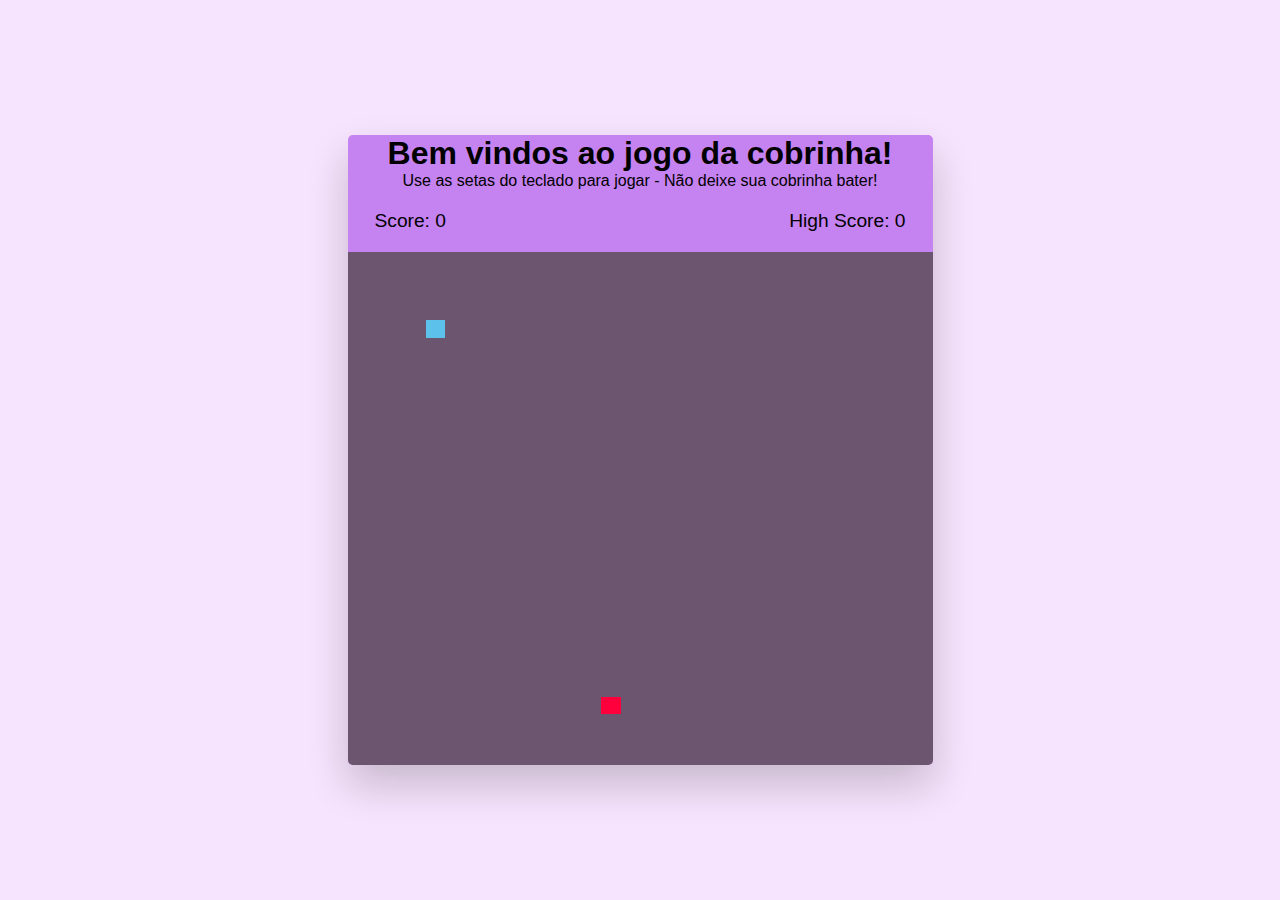
<file: index.html>
<!DOCTYPE html>
<!-- Coding By CodingNepal - youtube.com/codingnepal -->
<html lang="en" dir="ltr">
  <head>
    <meta charset="utf-8">
    <title>Jogo da cobrinha</title>
    <link rel="stylesheet" href="style.css">
    <meta name="viewport" content="width=device-width, initial-scale=1.0">
    <link rel="stylesheet" href="https://cdnjs.cloudflare.com/ajax/libs/font-awesome/6.3.0/css/all.min.css">
    <script src="script.js" defer></script>
  </head>
  <body>
    
    <div class="wrapper">
        <h1> Bem vindos ao jogo da cobrinha!</h1>
        <p>  Use as setas do teclado para jogar - Não deixe sua cobrinha bater!</p>
      <div class="game-details">
        <span class="score">Score: 0</span>
        <span class="high-score">High Score: 0</span>
      </div>
      <div class="play-board"></div>
      <div class="controls">
        <i data-key="ArrowLeft" class="fa-solid fa-arrow-left-long"></i>
        <i data-key="ArrowUp" class="fa-solid fa-arrow-up-long"></i>
        <i data-key="ArrowRight" class="fa-solid fa-arrow-right-long"></i>
        <i data-key="ArrowDown" class="fa-solid fa-arrow-down-long"></i>
      </div>
    </div>

  </body>
</html>
</file>
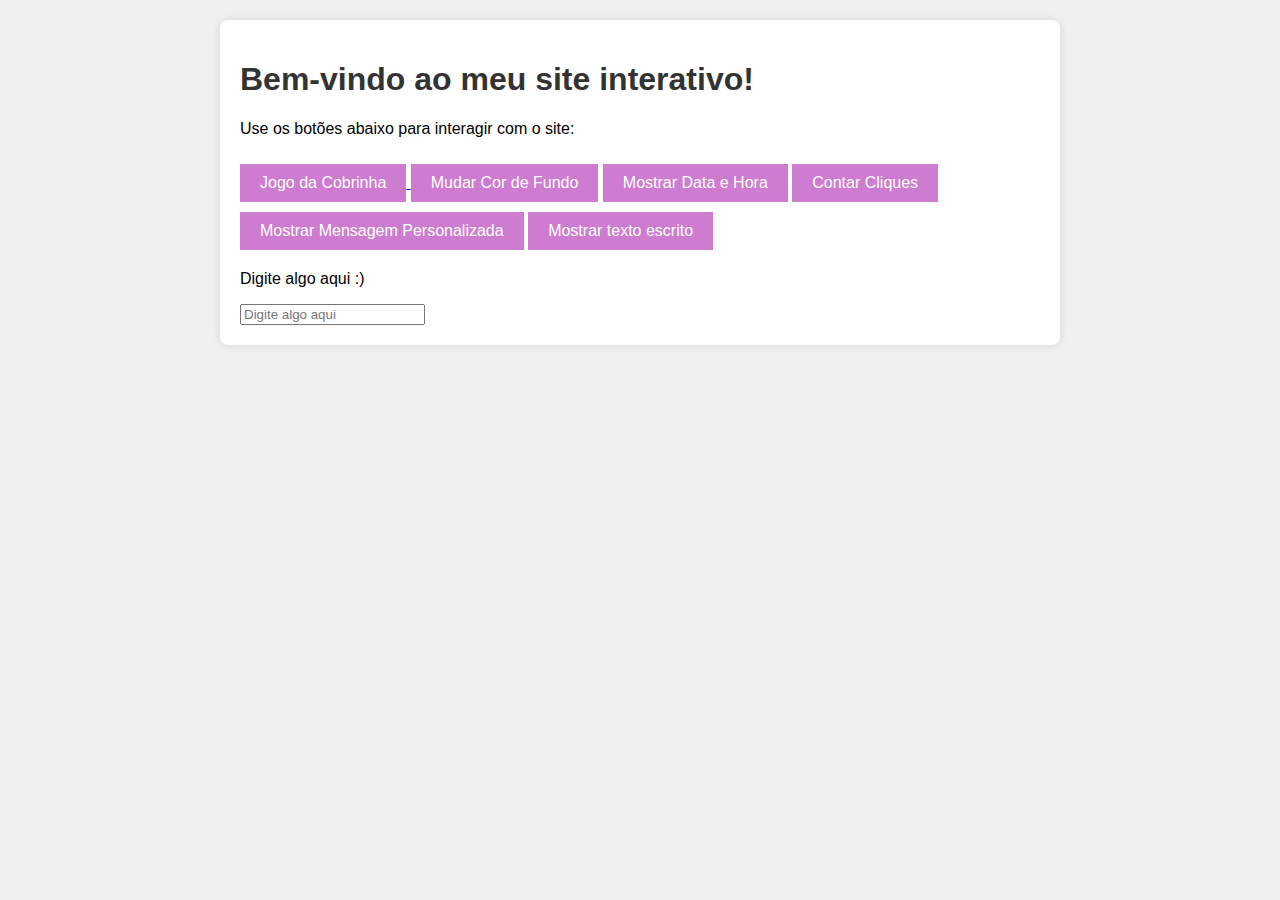
<file: java.html>
<!DOCTYPE html>
<html lang="pt-br">
<head>
    <meta charset="UTF-8">
    <meta name="viewport" content="width=device-width, initial-scale=1.0">
    <link rel="stylesheet" href="site.css">
    <title>Site Interativo</title>
    
</head>
<body>

    <div class="container">
        <h1>Bem-vindo ao meu site interativo!</h1>
        
        <p>Use os botões abaixo para interagir com o site:</p>
        
        <!-- Botões para interações -->
        <a href="index.html">
        <button class="btn" onclick="Jogodacobrinha()">Jogo da Cobrinha</button>
    </a>
        <button class="btn" onclick="alterarCor()">Mudar Cor de Fundo</button>
        <button class="btn" onclick="mostrarData()">Mostrar Data e Hora</button>
        <button class="btn" onclick="contarClicks()">Contar Cliques</button>
        <button class="btn" onclick="mostrarMensagem()">Mostrar Mensagem Personalizada</button>
        <button class="btn" onclick="mostrarTextoInput()">Mostrar texto escrito</button>

        <div id="output"></div>

        <p>Digite algo aqui :)</p>
        <input type="text" id="inputTexto" placeholder="Digite algo aqui">
    </div>
    <section>
        

    <script>
        let clickCount = 0;

        // 2. Função para mudar a cor de fundo da página
        function alterarCor() {
            const cores = ['#6959CD', '##0000CD', '##87CEEB', '##48D1CC', '#3CB371','#BA55D3', '#FF69B4', '#FFE4E1','#B0E0E6'];
            const corAleatoria = cores[Math.floor(Math.random() * cores.length)];
            document.body.style.backgroundColor = corAleatoria;
        }

        // 3. Função para mostrar a data e hora atual
        function mostrarData() {
            const data = new Date();
            const dataFormatada = data.toLocaleString('pt-BR');
            document.getElementById('output').innerHTML = `Data e Hora atual: ${dataFormatada}`;
        }

        // 4. Função para contar quantos cliques foram feitos
        function contarClicks() {
            clickCount++;
            document.getElementById('output').innerHTML = `Você clicou ${clickCount} vezes!`;
        }

        // 5. Função para mostrar uma mensagem personalizada
        function mostrarMensagem() {
            const nome = prompt("Qual o seu nome?");
            if (nome) {
                document.getElementById('output').innerHTML = `Olá, ${nome}! Bem-vindo(a) ao nosso site.`;
            }
        }

        // 6. Função para mostrar o texto digitado no input
        function mostrarTextoInput() {
            const texto = document.getElementById('inputTexto').value;
            document.getElementById('output').innerHTML = `Você digitou: ${texto}`;
        }
    </script>

</body>
</html>
</file>
<file: style.css>
* {
  margin: 0;
  padding: 0;
  box-sizing: border-box;
  font-family: 'Arial', sans-serif;
  text-align: center;
}
body {
  display: flex;
  align-items: center;
  justify-content: center;
  min-height: 100vh;
  background: #f6e3fd;
}
.wrapper {
    text-align: center;
  width: 65vmin;
  height: 70vmin;
  display: flex;
  overflow: hidden;
  flex-direction: column;
  justify-content: center;
  border-radius: 5px;
  background: #c582f1;
  box-shadow: 0 20px 40px rgba(19, 19, 19, 0.2);
}
.game-details {
  color: #000000;
  font-weight: 500;
  font-size: 1.2rem;
  padding: 20px 27px;
  display: flex;
  justify-content: space-between;
}
.play-board {
  height: 100%;
  width: 100%;
  display: grid;
  background: #6c556e;
  grid-template: repeat(30, 1fr) / repeat(30, 1fr);
}
.play-board .food {
  background: #FF003D;
}
.play-board .head {
  background: #5cc2eb;
}

.controls {
  display: none;
  justify-content: space-between;
}
.controls i {
  padding: 25px 0;
  text-align: center;
  font-size: 1.3rem;
  color: #B8C6DC;
  width: calc(100% / 4);
  cursor: pointer;
  border-right: 1px solid #383849;
}

@media screen and (max-width: 800px) {
  .wrapper {
    width: 90vmin;
    height: 115vmin;
  }
  .game-details {
    font-size: 1rem;
    padding: 15px 27px;
  }
  .controls {
    display: flex;
  }
  .controls i {
    padding: 15px 0;
    font-size: 1rem;
  }
}
</file>
<file: site.css>
body {
    font-family: Arial, sans-serif;
    margin: 0;
    padding: 20px;
    background-color: #f0f0f0;
}
h1 {
    color: #333;
}
.btn {
    padding: 10px 20px;
    background-color: #cd7ccf;
    color: white;
    border: none;
    cursor: pointer;
    font-size: 16px;
    margin-top: 10px;
}
.btn:hover {
    background-color: #b301b3;
}
.container {
    max-width: 800px;
    margin: 0 auto;
    background-color: white;
    padding: 20px;
    border-radius: 8px;
    box-shadow: 0px 0px 10px rgba(0, 0, 0, 0.1);
}
#output {
    margin-top: 20px;
}
</file>
